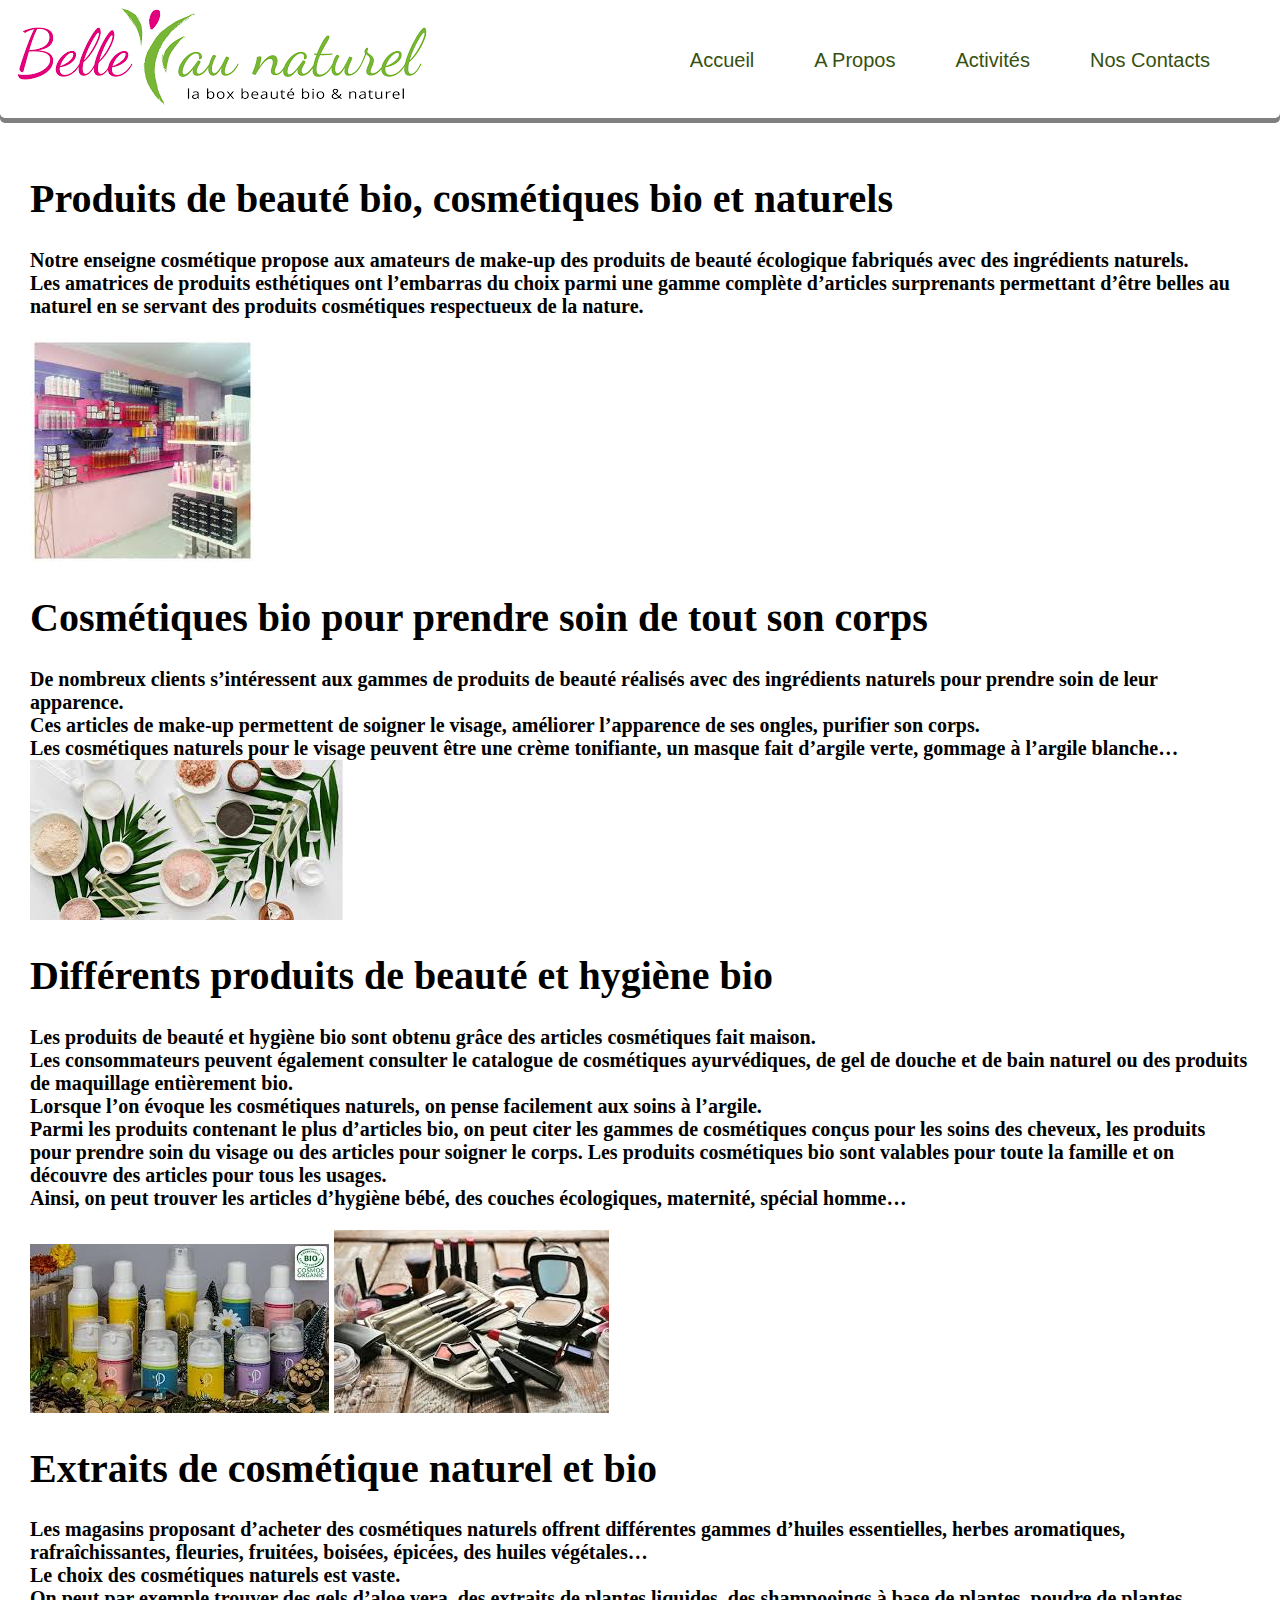
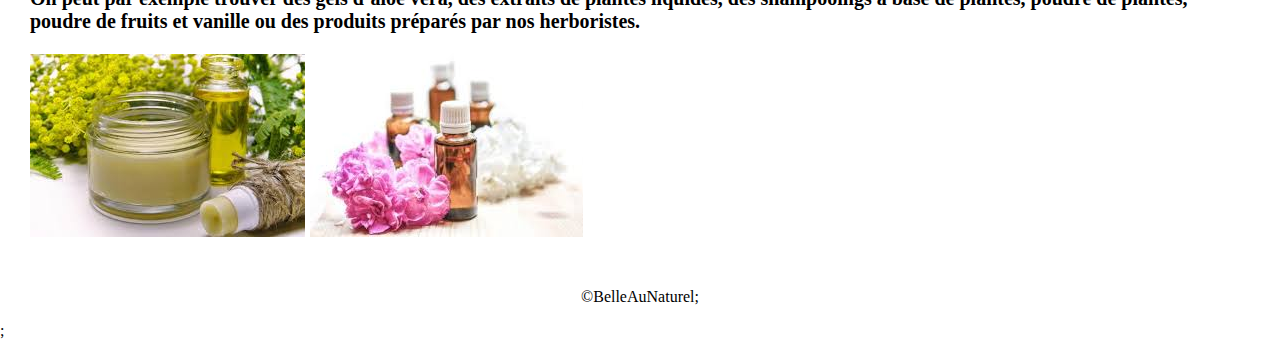
<file: index.html>
<!DOCTYPE html>
<html>
<head>
	<title>BELLE AU NATUREL</title>
	<meta charset="utf-8">
	<link rel="stylesheet" type="text/css" href="STYLE CSS/style.css">
</head>
<body>
	<div>
		<nav>
			<span class="logo"><img src="IMAGE/image.png"></span>
			<ul>
				<li><a href="#">Accueil</a></li>
				<li><a href="apropos.html">A Propos</a></li>
				<li><a href="activites.html">Activités</a></li>
				<li><a href="contact.html">Nos Contacts</a></li>
			</ul>
		</nav>
	</div>
	<div class="corps">
		<div class="text">
			<h1>Produits de beauté bio, cosmétiques bio et naturels</h1>
			<p>
				Notre enseigne cosmétique propose aux amateurs de make-up des produits de beauté écologique fabriqués avec des ingrédients naturels.<br>
				 Les amatrices de produits esthétiques ont l’embarras du choix parmi une gamme complète d’articles surprenants permettant d’être belles au naturel en se servant des produits cosmétiques respectueux de la nature.
			</p>
			<img src="IMAGE/boutique.jpg"

			<p>
				<h1>Cosmétiques bio pour prendre soin de tout son corps</h1>

				De nombreux clients s’intéressent aux gammes de produits de beauté réalisés avec des ingrédients naturels pour prendre soin de leur apparence.<br>
				 Ces articles de make-up permettent de soigner le visage, améliorer l’apparence de ses ongles, purifier son corps.<br>
				 Les cosmétiques naturels pour le visage peuvent être une crème tonifiante, un masque fait d’argile verte, gommage à l’argile blanche…
			<img src="IMAGE/gamme.jpg"
				</p>
				<p>
					<h1>Différents produits de beauté et hygiène bio</h1>
					Les produits de beauté et hygiène bio sont obtenu grâce des articles cosmétiques fait maison.<br> Les consommateurs peuvent également consulter le catalogue de cosmétiques ayurvédiques, de gel de douche et de bain naturel ou des produits de maquillage entièrement bio.<br> Lorsque l’on évoque les cosmétiques naturels, on pense facilement aux soins à l’argile.<br>

					Parmi les produits contenant le plus d’articles bio, on peut citer les gammes de cosmétiques conçus pour les soins des cheveux, les produits pour prendre soin du visage ou des articles pour soigner le corps. Les produits cosmétiques bio sont valables pour toute la famille et on découvre des articles pour tous les usages.<br> Ainsi, on peut trouver les articles d’hygiène bébé, des couches écologiques, maternité, spécial homme…
				</p>
				<img src="IMAGE/gel douche.jpg">   <img src="IMAGE/maquillage.jpg">
				<p>
					<h1>Extraits de cosmétique naturel et bio</h1>
					Les magasins proposant d’acheter des cosmétiques naturels offrent différentes gammes d’huiles essentielles, herbes aromatiques, rafraîchissantes, fleuries, fruitées, boisées, épicées, des huiles végétales…<br> Le choix des cosmétiques naturels est vaste.<br>
					 On peut par exemple trouver des gels d’aloe vera, des extraits de plantes liquides, des shampooings à base de plantes, poudre de plantes, poudre de fruits et vanille ou des produits préparés par nos herboristes.

				</p>
				<img src="IMAGE/huiles essentielles.jpg">  <img src="IMAGE/bio.jpg"
		</div>
	</div>

	<div>
		<p align="center" class="copyright"> &copyBelleAuNaturel;</p>
	</div>;	
</body>
</html>
</file>
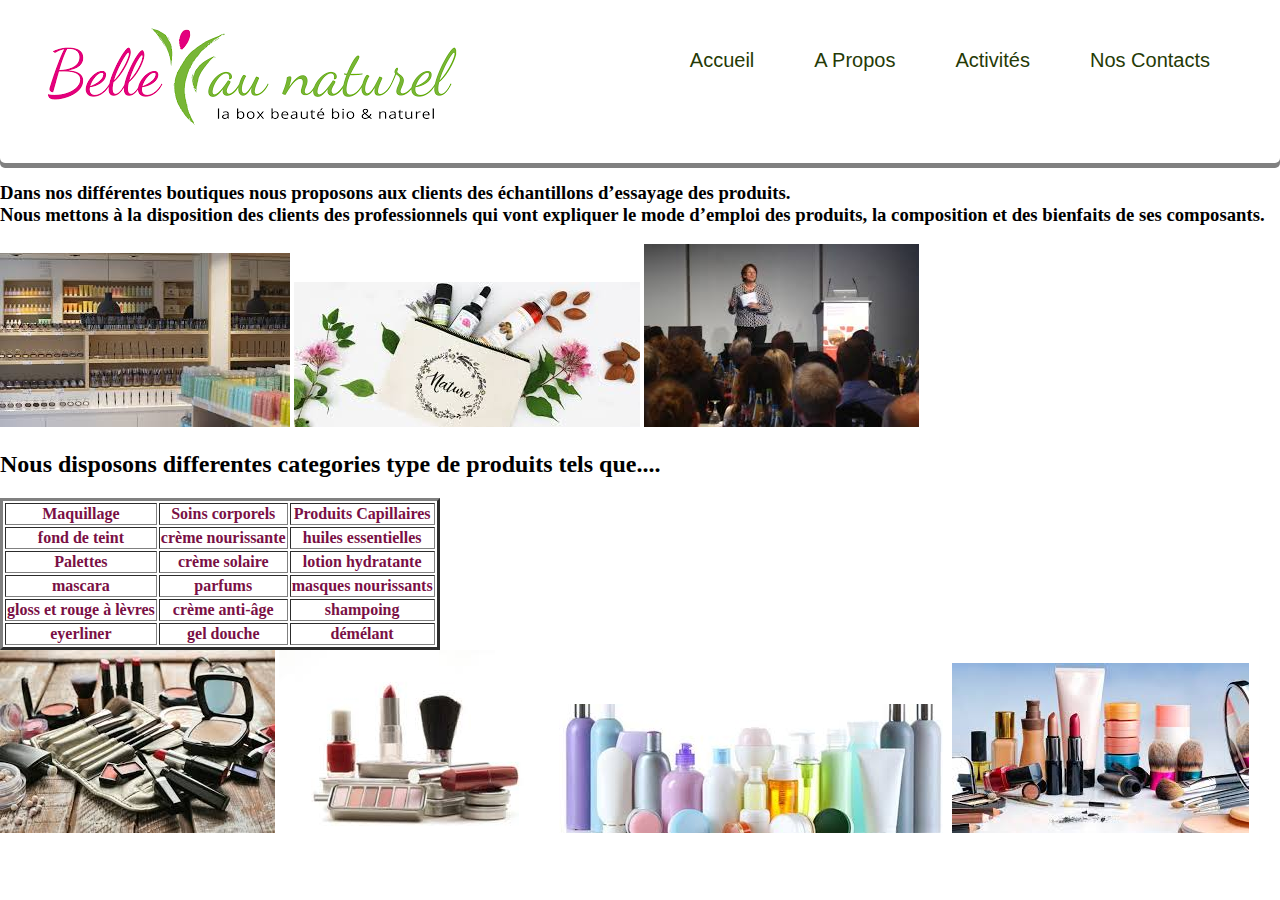
<file: activites.html>
<!DOCTYPE html>
<html>
<head>
	<title>BELLE AU NATURELLE</title>
	<link rel="stylesheet" type="text/css" href="STYLE CSS/activites.css">
	<meta charset="utf-8">
</head>
<body>
	<div>
		<nav>
			<span class="logo"><img src="IMAGE/image.png"></span>
			<ul>
				<li><a href="index.html">Accueil</a></li>
				<li><a href="apropos.html">A Propos</a></li>
				<li><a href="activites.html">Activités</a></li>
				<li><a href="contact.html">Nos Contacts</a></li>
			</ul>
		</nav>
	</div>
	<div class="corps">
		<div class="text">
			<p>
				<h3> Dans nos différentes boutiques nous proposons aux clients des échantillons d’essayage des produits.<br> Nous mettons à la disposition des clients des professionnels qui vont expliquer le mode d’emploi des produits, la composition et des bienfaits de ses composants.</h3> 
			</p>
			<img src="IMAGE/echantillon.jpg">  <img src="IMAGE/nature.jpg"> <img src="IMAGE/explication.jpg">

			<p>
				<h2>Nous disposons differentes categories type de produits tels que....</h2>
			</p>

			<table border="3" >
				<tr>
					<th>Maquillage</th>
					<th>Soins corporels</th>
					<th>Produits Capillaires</th>
				</tr>
				<tr>
					<th>fond de teint</th>
					<th>crème nourissante</th>
					<th>huiles essentielles</th>
				</tr>
				<tr>
					<th>Palettes</th>
					<th>crème solaire</th>
					<th>lotion hydratante</th>
				</tr>
				<tr>
					<th>mascara</th>
					<th>parfums</th>
					<th>masques nourissants</th>
				</tr>
				<tr>
					<th>gloss et rouge à lèvres</th>
					<th>crème anti-âge</th>
					<th>shampoing</th>
				</tr>
				<tr>
					<th>eyerliner</th>
					<th>gel douche</th>
					<th>démélant</th>
				</tr>

			</table>

			<img src="IMAGE/maquillage.jpg"> <img src="IMAGE/tableau 2.jpg">  <img src="IMAGE/tableau.jpg"> <img src="IMAGE/tableau5.jpg">

</body>
</html>
</file>
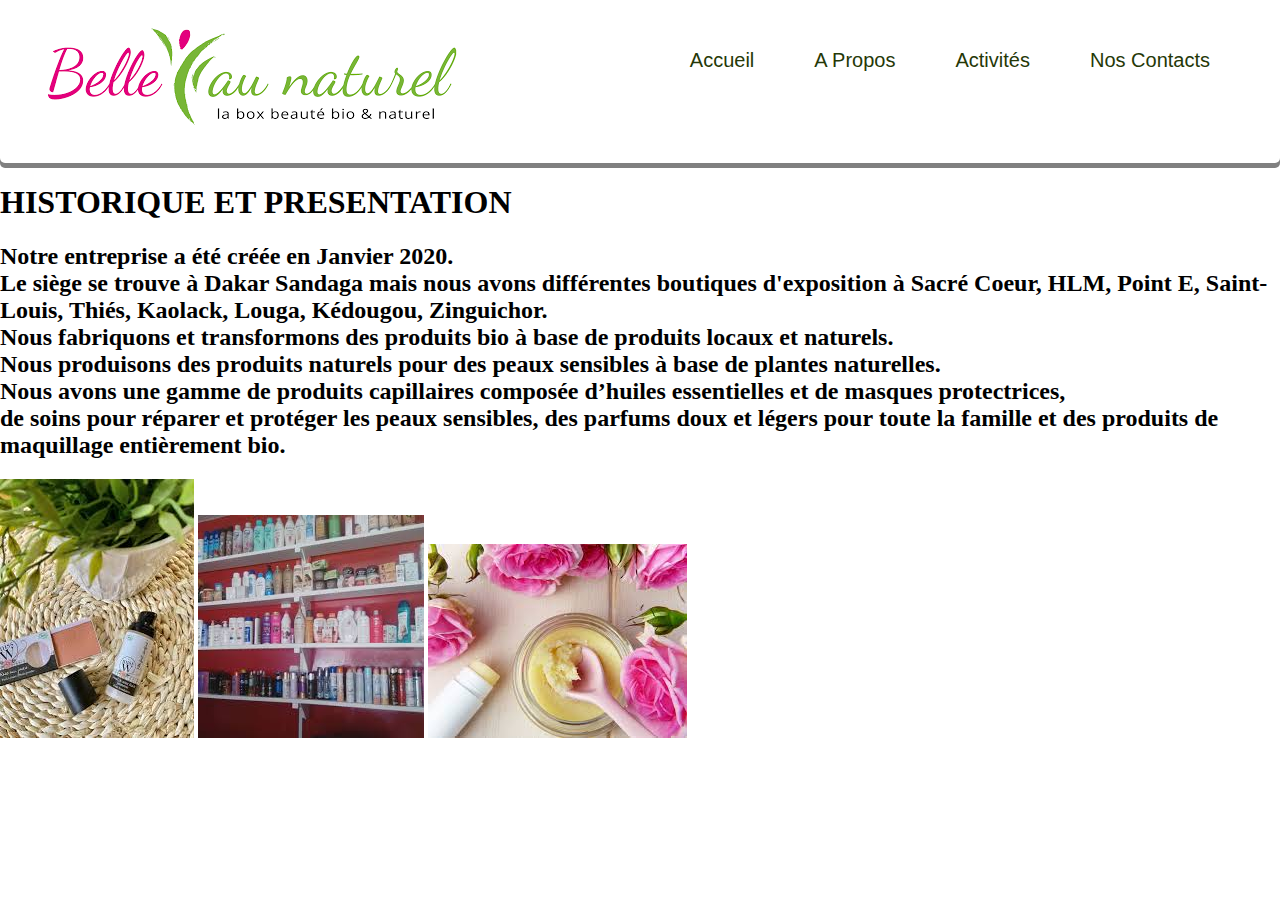
<file: apropos.html>
<!DOCTYPE html>
<html>
<head>
	<title>BELLE AU NATURELLE</title>
	<link rel="stylesheet" type="text/css" href="STYLE CSS/apropos.css">
	<meta charset="utf-8">
</head>
<body>
	<div>
		<nav>
			<span class="logo"><img src="IMAGE/image.png"></span>
			<ul>
				<li><a href="index.html">Accueil</a></li>
				<li><a href="apropos.html">A Propos</a></li>
				<li><a href="activites.html">Activités</a></li>
				<li><a href="contact.html">Nos Contacts</a></li>
			</ul>
		</nav>
    </div>
    <div class="corps">
		<div class="text">
            <p>
                <h1>HISTORIQUE ET PRESENTATION</h1>
                <h2 class="text"> Notre entreprise a été créée en Janvier 2020.<br> Le siège se trouve à Dakar Sandaga mais nous avons différentes boutiques d'exposition à Sacré Coeur, HLM, Point E, Saint-Louis, Thiés, Kaolack, Louga, Kédougou, Zinguichor. <br> Nous fabriquons et transformons des produits bio à base de produits locaux et naturels.<br> Nous produisons des produits naturels pour des peaux sensibles à base de plantes naturelles.<br> Nous avons une gamme de produits capillaires composée d’huiles essentielles et de masques protectrices,<br> de soins pour réparer et protéger les peaux sensibles, des parfums doux et légers pour toute la famille  et des produits de maquillage entièrement bio.</h2> 
            </p>
            <img src="IMAGE/exposition.jpg"> <img src="IMAGE/tableau 3.jpg"> <img src="IMAGE/tableau4.jpg">
            </div>
</body>
</html>
</file>
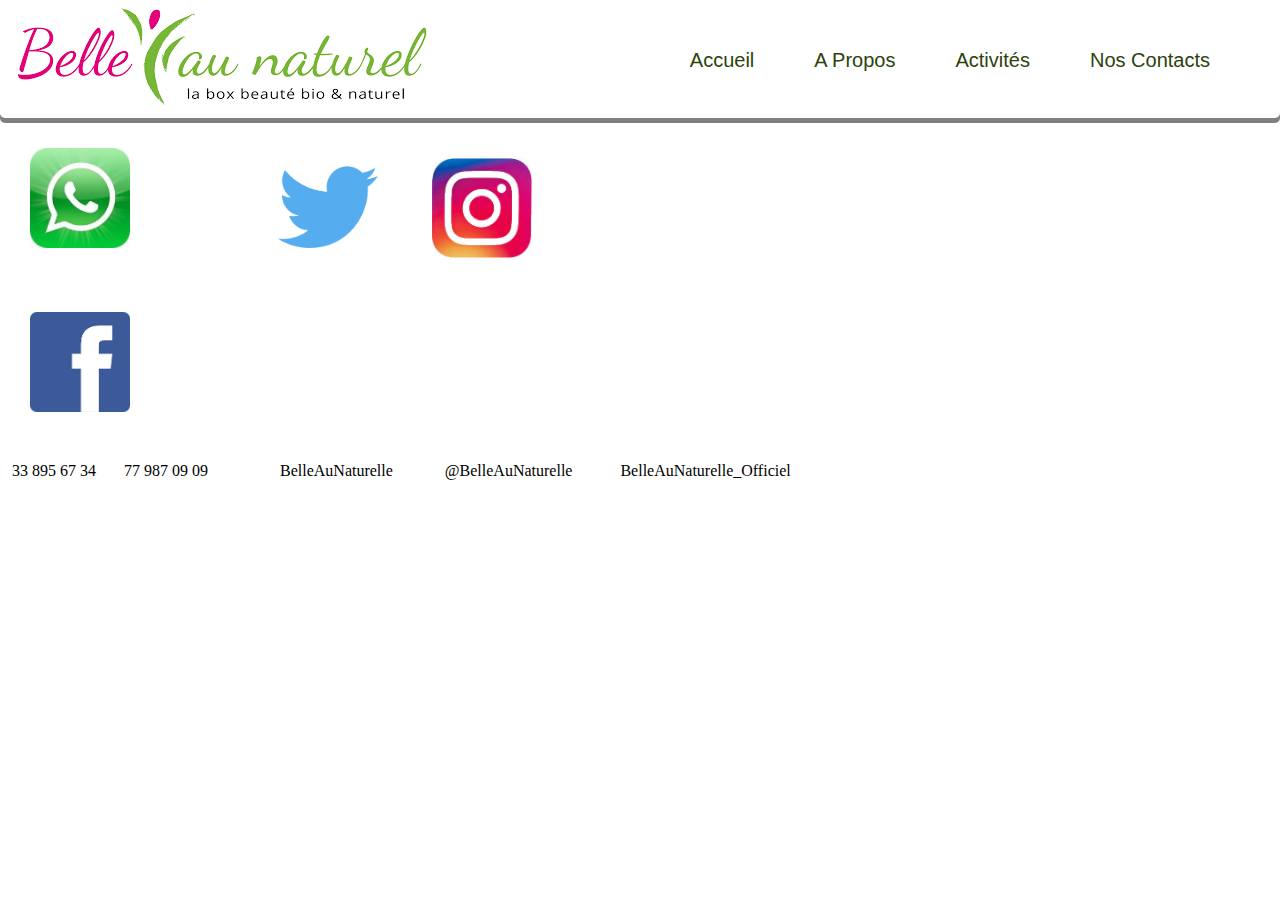
<file: contact.html>
<!DOCTYPE html>
<html>
<head>
	<title>BELLE AU NATURELLE</title>
	<link rel="stylesheet" type="text/css" href="STYLE CSS/contacts.css">
	<meta charset="utf-8">
</head>
<body>
	<div>
		<nav>
			<span class="logo"><img src="IMAGE/image.png"></span>
			<ul>
				<li><a href="index.html">Accueil</a></li>
				<li><a href="apropos.html">A Propos</a></li>
				<li><a href="activites.html">Activités</a></li>
				<li><a href="contact.html">Nos Contacts</a></li>
			</ul>
		</nav>
	</div>
	<div class="corps">
		<div class="contact">
				<img class="img1" src="IMAGE/watshapp.jpg">&nbsp;&nbsp;&nbsp;&nbsp;&nbsp;&nbsp;
				&nbsp;&nbsp;&nbsp;&nbsp;&nbsp;&nbsp;&nbsp;&nbsp;&nbsp;&nbsp;&nbsp;&nbsp;&nbsp;&nbsp;&nbsp;<img class="img2" src="IMAGE/twitter.png"> 
				<img class="img3" src="IMAGE/instagram.jpg"> 
				<img class="img4" src="IMAGE/facebook.png"> 
				<p>
					&nbsp;&nbsp; 33 895 67 34 &nbsp;&nbsp;&nbsp;&nbsp;&nbsp;&nbsp;77 987 09 09  &nbsp;&nbsp;&nbsp;&nbsp;&nbsp;&nbsp;&nbsp;&nbsp;&nbsp;&nbsp;&nbsp;&nbsp;&nbsp;&nbsp;
					&nbsp;&nbsp;BelleAuNaturelle &nbsp;&nbsp;&nbsp;&nbsp;&nbsp;&nbsp;&nbsp;&nbsp;&nbsp;&nbsp;&nbsp;
					@BelleAuNaturelle&nbsp;&nbsp;&nbsp;&nbsp;&nbsp;&nbsp;&nbsp;&nbsp;&nbsp;&nbsp;&nbsp;
					BelleAuNaturelle_Officiel&nbsp;&nbsp;&nbsp;&nbsp;&nbsp;&nbsp;
					&nbsp;&nbsp;&nbsp;&nbsp;&nbsp;&nbsp;&nbsp;&nbsp;
				</p>
</body>
</html>
</file>
<file: STYLE CSS/style.css>
body{
	padding: 0;
	margin:0;
}
nav{
	box-shadow: 0px 5px grey;
	border-radius: 5px;
}
div ul{
	list-style: none;
	display: flex;
	margin: 0;
	padding: 0;
	padding-right: 40px;
	float: right;
}
div ul li a{
	line-height: 120px;
	padding: 10px 20px;
	margin: 10px;
	font-size: 20px;
	color: rgb(54, 80, 16);
	text-decoration: none;
	font-family: Arial;
}
div ul li a:hover{
	background-color: grey;
	border-radius: 5px;
}
.text{
	font-size: 20px;
	font-weight: bold;
	padding: 30px;
}
.wrapper {
      	    text-align: center;
                margin-top: 200px;
           }
               
.wrapper ul {
            display: inline-flex;
            margin: 0;
            padding: 0;
            list-style: none;
           }
        
.wrapper li {
               margin: 10px;
               list-style: none;
               font-size: 24px;
               transition: 0.5s;
            }
           
.wrapper ul li a {
                 width: 60px;
               padding: 16px 0;
               display: block;
               color: #fff;
           }
.wrapper ul li:nth-child(1){
               background: #3b5999;
           }
.wrapper ul li:nth-child(2){
               background: #55acee;
           }
.wrapper ul li:nth-child(3){
               background: #e4405f;
           }
.wrapper ul li:nth-child(4){
               background: #0077B5;
           }
.wrapper ul li:nth-child(5){
               background: #6441A4;
           }
           
.wrapper ul li:hover {
               transform: translateY(-8px);
               box-shadow: 0 10px 10px rgba(255,255,255,.2);
           }
</file>
<file: STYLE CSS/activites.css>
body{
	padding: 0;
	margin:0;
}
nav{
	box-shadow: 0px 5px grey;
	border-radius: 5px;
}
nav .logo{
	display: inline-block;
	margin-top: 20px;
	margin-bottom: 20px;
	margin-left: 30px;
	font-size: 35px;
	font-weight: bold;
}
nav .ba{
	color: red;
	font-size: 35px;
	font-weight: bold;
}
div ul{
	list-style: none;
	display: flex;
	margin: 0;
	padding: 0;
	padding-right: 40px;
	float: right;
}
div ul li a{
	line-height: 120px;
	padding: 10px 20px;
	margin: 10px;
	font-size: 20px;
	color: rgb(37, 58, 6);
	text-decoration: none;
	font-family: Arial;
}
div ul li a:hover{
	background-color: grey;
	border-radius: 5px;
}
th{ color: rgb(122, 16, 69);
</file>
<file: STYLE CSS/apropos.css>
body{
	padding: 0;
	margin:0;
}
nav{
	box-shadow: 0px 5px grey;
	border-radius: 5px;
}
nav .logo{
	display: inline-block;
	margin-top: 20px;
	margin-bottom: 20px;
	margin-left: 30px;
	font-size: 35px;
	font-weight: bold;
}
nav .ba{
	color: red;
	font-size: 35px;
	font-weight: bold;
}
div ul{
	list-style: none;
	display: flex;
	margin: 0;
	padding: 0;
	padding-right: 40px;
	float: right;
}
div ul li a{
	line-height: 120px;
	padding: 10px 20px;
	margin: 10px;
	font-size: 20px;
	color: rgb(37, 56, 7);
	text-decoration: none;
	font-family: Arial;
}
div ul li a:hover{
	background-color: grey;
	border-radius: 5px;
}
p .text {
	margin: 20px 20px;

 }
</file>
<file: STYLE CSS/contacts.css>
body{
	padding: 0;
	margin:0;
}
nav{
	box-shadow: 0px 5px grey;
	border-radius: 5px;
}
div .logo{
	display: inline-block;
	width: 443px;
	height: 114px;
}
div ul{
	list-style: none;
	display: flex;
	margin: 0;
	padding: 0;
	padding-right: 40px;
	float: right;
}
div ul li a{
	line-height: 120px;
	padding: 10px 20px;
	margin: 10px;
	font-size: 20px;
	color: rgb(44, 66, 11);
	text-decoration: none;
	font-family: Arial;
}
div ul li a:hover{
	background-color: grey;
	border-radius: 5px;
}
div .img1{
	display: inline-block;
	padding: 30px;
	width: 100px;
 }
 div .img2{
	display: inline-block;
	padding: 30px;
	width: 100px;
 }div .img3{
	display: inline-block;
	padding: 20px;
	width: 100px;
 }div .img4{
	display: inline-block;
	padding: 30px;
	width: 100px;
 }
</file>
